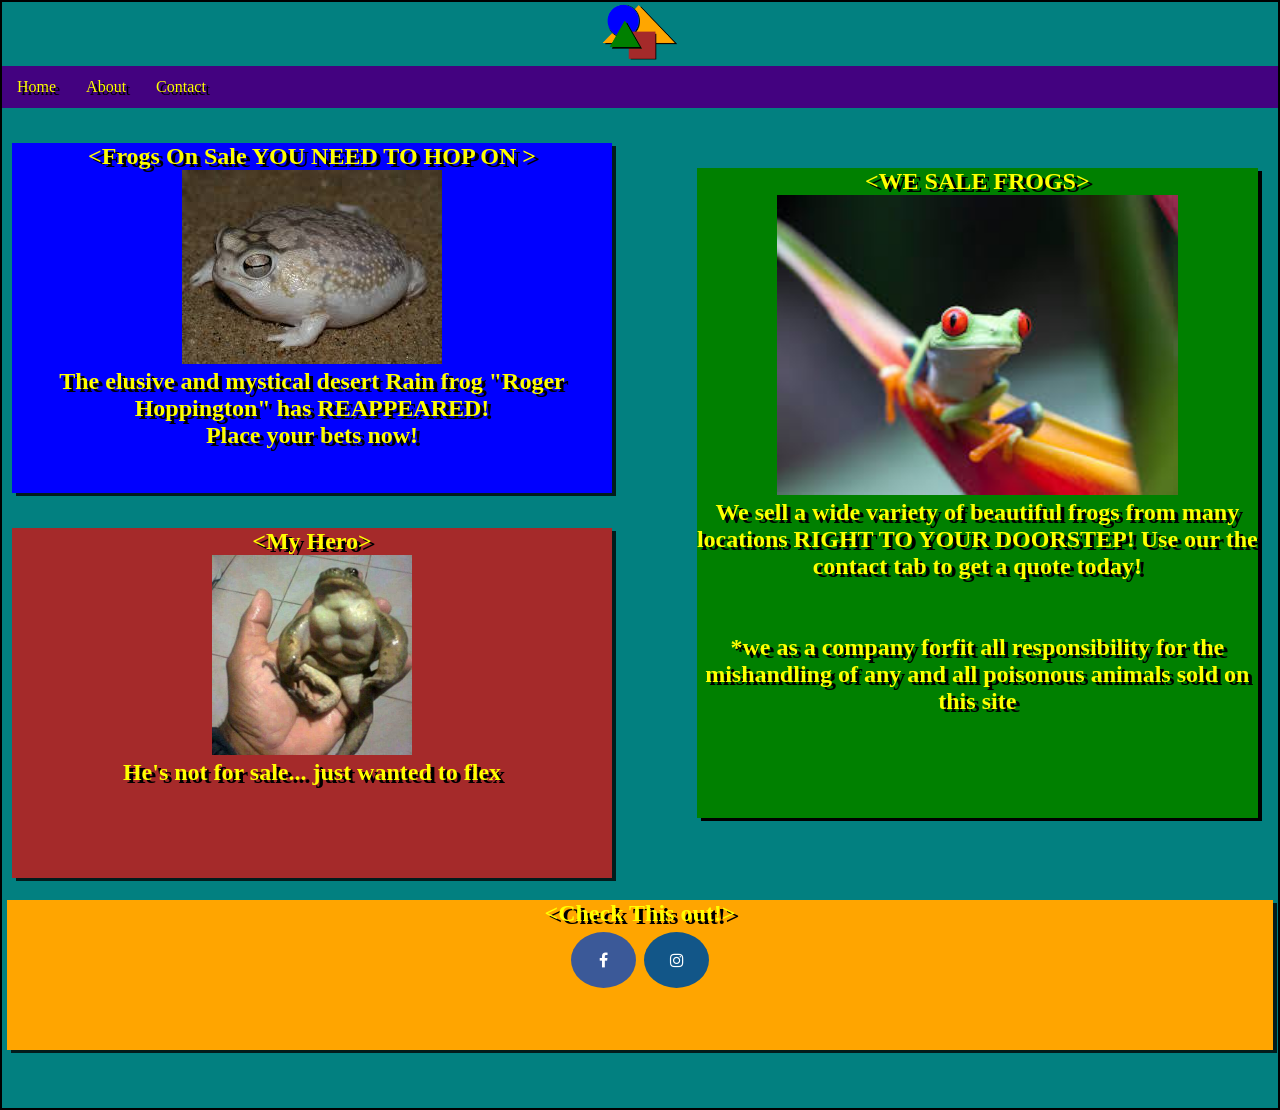
<file: index.html>
<!DOCTYPE html>
<html lang="en">
            <head>  
                <meta charset="UTF-8">
                <meta http-equiv="X-UA-Compatible" content="IE=edge">
                <meta name="viewport" content="width=device-width, initial-scale=1.0">
                <title>Home Page</title>
                <link rel="stylesheet" href="./style.css">
                <link rel="stylesheet" href="https://cdnjs.cloudflare.com/ajax/libs/font-awesome/4.7.0/css/font-awesome.min.css">
            </head>
    <body>
        <header class="Logo">
            <a href="https://youtu.be/dQw4w9WgXcQ">
           <img src="./img/logo 2.jpg" alt="My logo" height="60px">
            </a>
        </header>
        <nav class="navbar">
            <a href="./home.html" target="_blank">Home</a> 
            <a href="./about.html"target="_blank">About</a>
            <a href="./contact.html"target="_blank">Contact</a>
        </nav>
        <div class="container">
            <main>
                <section>
                    <h2>&lt;Frogs On Sale YOU NEED TO HOP ON &gt;</h2>
                    <img src="./img/Desert Rain Frog.jpeg" alt="Rain Frog">
                    <h2>The elusive and mystical desert Rain frog "Roger Hoppington" has REAPPEARED!</h2>
                    <h2>Place your bets now!</h2>

                </section>
                <article>
                    <h2>&lt;My Hero&gt;</h2>
                    <img src="./img/Strong Frog.jpg" alt="strong Frog" height="200">
                    <h2>He's not for sale... just wanted to flex</h2>
                </article>
            </main>
                <aside>
                    <h2>&lt;WE SALE FROGS&gt;</h2>
                    <img src="./img/Tree frog.jpeg" alt="Tree Frog!"  height="300px" class="Tree Frog">
                    <br>
                    <h2>We sell a wide variety of beautiful frogs from many locations RIGHT TO YOUR DOORSTEP!
                        Use our the contact tab to get a quote today!
                    </p>
                    <br>
                    <br>
                    <h2>*we as a company forfit all responsibility for the mishandling of any and all poisonous animals sold on this site </h2>
                </aside>
                <footer>
                    <h2>&lt;Check This out!&gt;</h2>
                    <a href="https://www.facebook.com/frogs.friends/" class="fa fa-facebook"></a>
                    <a href="https://www.instagram.com/krusher_in_hats/?hl=en" class="fa fa-instagram"></a>
                </footer>
        </div>
    </body>
</html>
</file>
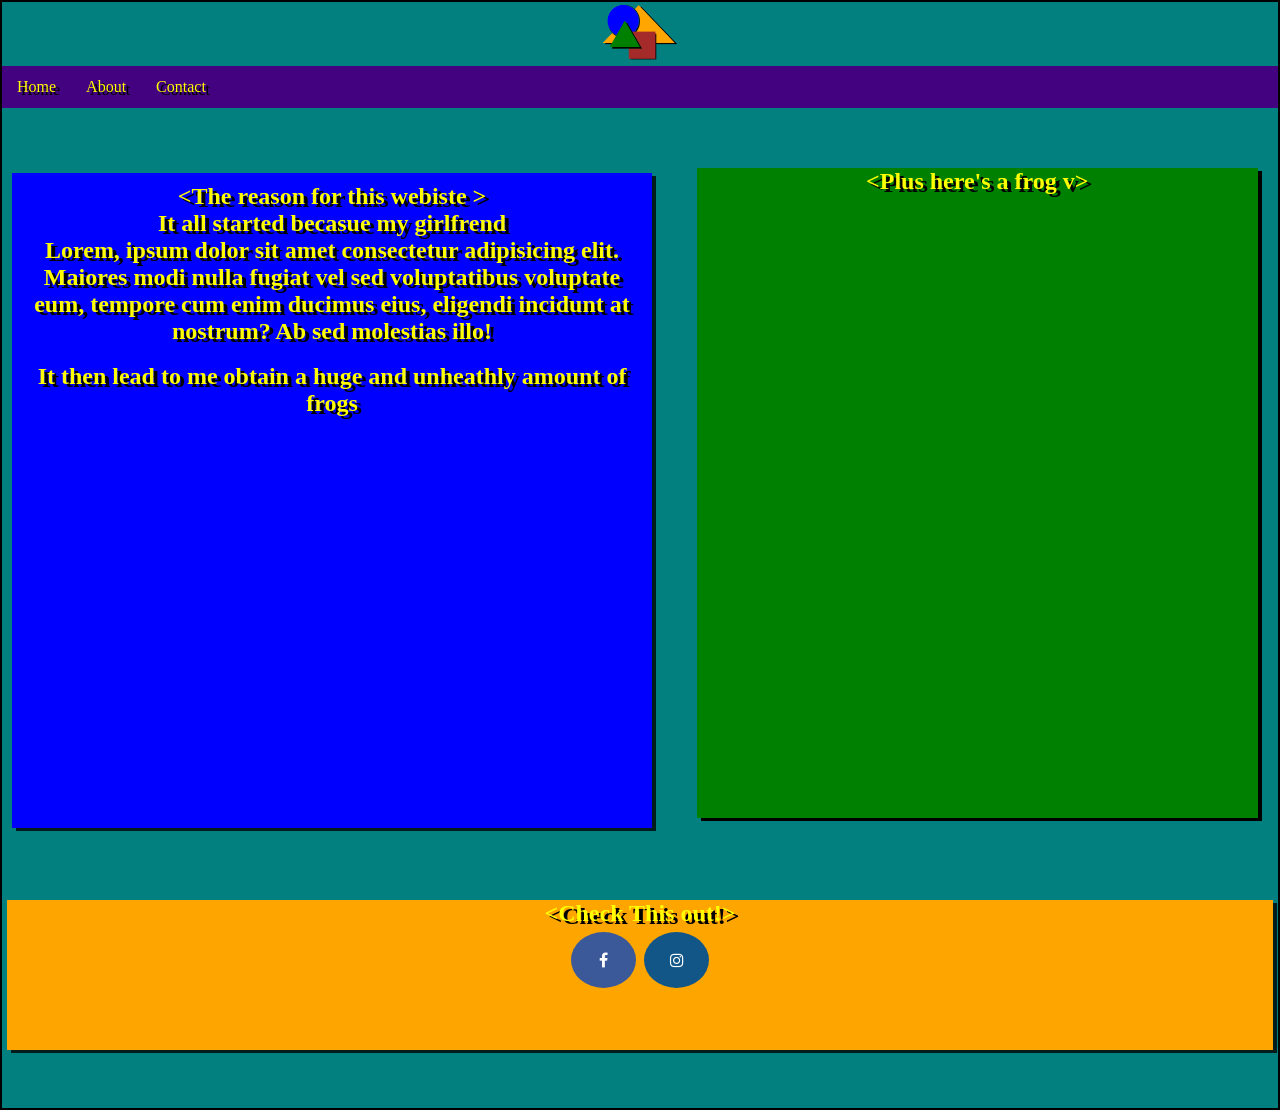
<file: about.html>
<!DOCTYPE html>
<html lang="en">
            <head>  
                <meta charset="UTF-8">
                <meta http-equiv="X-UA-Compatible" content="IE=edge">
                <meta name="viewport" content="width=device-width, initial-scale=1.0">
                <title>About Page</title>
                <link rel="stylesheet" href="./style.css">
                <link rel="stylesheet" href="https://cdnjs.cloudflare.com/ajax/libs/font-awesome/4.7.0/css/font-awesome.min.css">
            </head>
    <body>
        <header class="Logo">
            <a href="https://youtu.be/dQw4w9WgXcQ">
           <img src="./img/logo 2.jpg" alt="My logo" height="60px">
            </a>
        </header>
        <nav class="navbar">
            <a href="./home.html" target="_blank">Home</a> 
            <a href="./about.html"target="_blank">About</a>
            <a href="./contact.html"target="_blank">Contact</a>
        </nav>
        <div class="container">
            <main>
                <section class="About-Section"> 
                    <h2>&lt;The reason for this webiste &gt;</h2>
                    <h2>It all started becasue my girlfrend <br>
                        Lorem, ipsum dolor sit amet consectetur adipisicing elit. Maiores modi nulla fugiat vel sed voluptatibus voluptate eum, tempore cum enim ducimus eius, eligendi incidunt at nostrum? Ab sed molestias illo!
                    </h2>
                    <br>
                    <h2>It then lead to me obtain a huge and unheathly amount of frogs  </h2>

                </section>
            </main>
                <aside>
                    <h2>&lt;Plus here's a frog v&gt;</h2>
                    <iframe width="555" height="315" src="https://www.youtube.com/embed/1dETo64bvJA" title="YouTube video player" frameborder="0" allow="accelerometer; autoplay; clipboard-write; encrypted-media; gyroscope; picture-in-picture" allowfullscreen></iframe>
                </aside>
                <footer>
                    <h2>&lt;Check This out!&gt;</h2>
                    <a href="https://www.facebook.com/frogs.friends/" class="fa fa-facebook"></a>
                    <a href="https://www.instagram.com/krusher_in_hats/?hl=en" class="fa fa-instagram"></a>
                </footer>
        </div>
    </body>
</html>
</file>
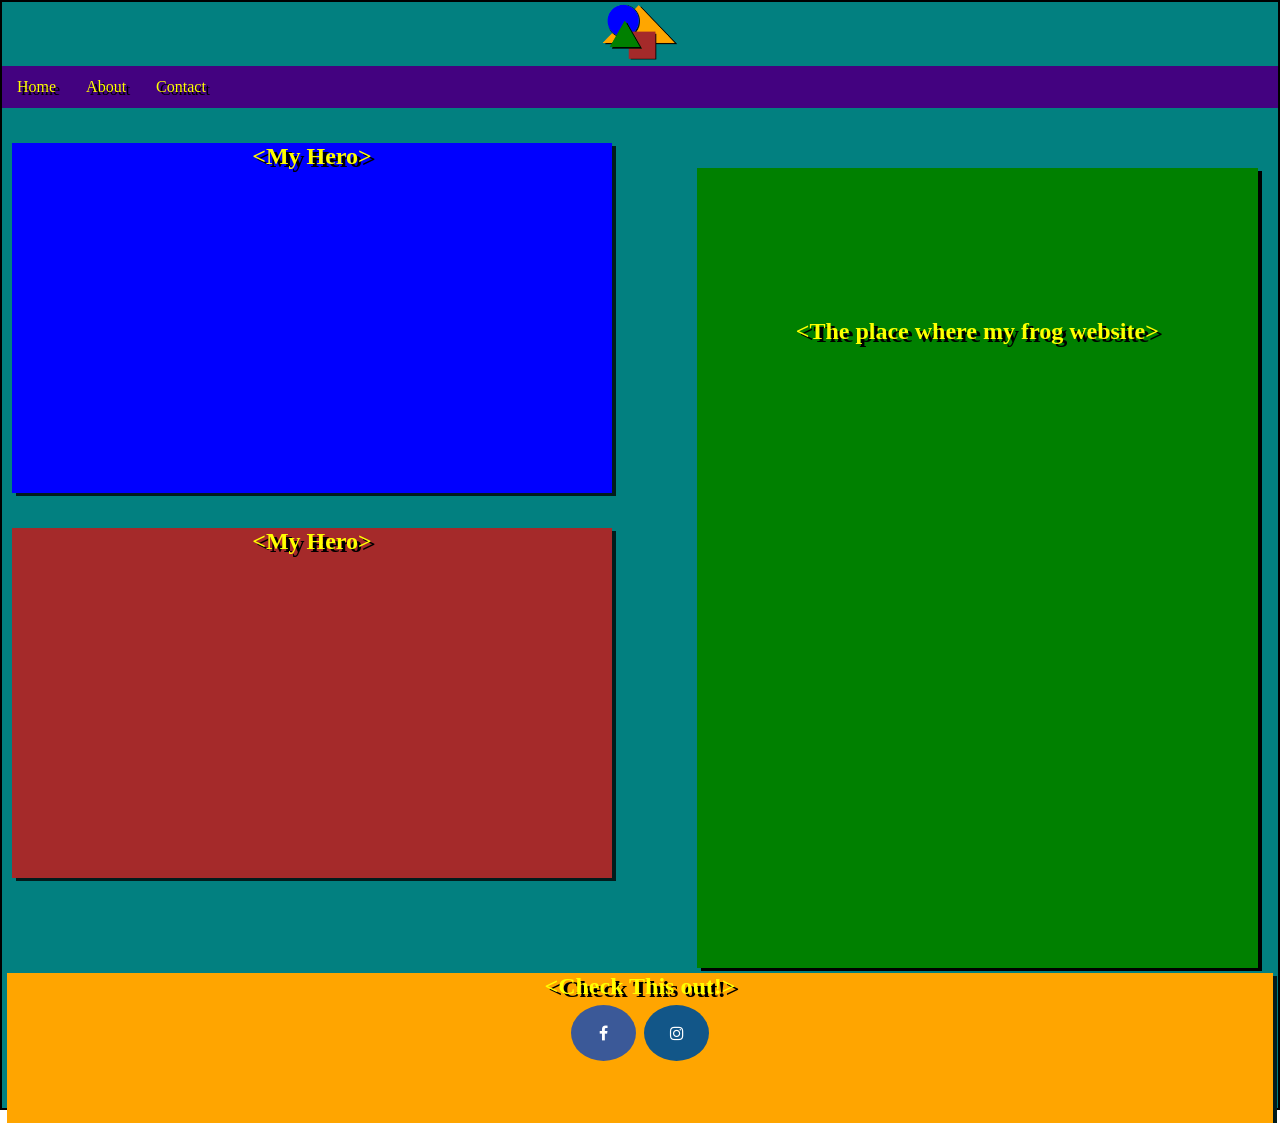
<file: contact.html>
<!DOCTYPE html>
<html lang="en">
            <head>  
                <meta charset="UTF-8">
                <meta http-equiv="X-UA-Compatible" content="IE=edge">
                <meta name="viewport" content="width=device-width, initial-scale=1.0">
                <title>Contact Page</title>
                <link rel="stylesheet" href="./style.css">
                <link rel="stylesheet" href="https://cdnjs.cloudflare.com/ajax/libs/font-awesome/4.7.0/css/font-awesome.min.css">
            </head>
    <body>
        <header class="Logo">
            <a href="https://youtu.be/dQw4w9WgXcQ">
           <img src="./img/logo 2.jpg" alt="My logo" height="60px">
            </a>
        </header>
        <nav class="navbar">
            <a href="./home.html" target="_blank">Home</a> 
            <a href="./about.html"target="_blank">About</a>
            <a href="./contact.html"target="_blank">Contact</a>
        </nav>
        <div class="container">
            <main>
                <section>
                    <h2>&lt;My Hero&gt;</h2>
                </section>
                <article>
                    <h2>&lt;My Hero&gt;</h2>
                </article>
            </main>
                <aside class="map"> 
                    <h2>&lt;The place where my frog website&gt;</h2>
                    <!-- GOOGLE MAP EMBEDING -->
    <div class="googleMap">
        <iframe src="https://www.google.com/maps/embed?pb=!1m18!1m12!1m3!1d3197.6091420085218!2d-119.78801758467137!3d36.731947279962725!2m3!1f0!2f0!3f0!3m2!1i1024!2i768!4f13.1!3m3!1m2!1s0x80945e26d4340503%3A0xb32dda71cf0730a0!2sBitwise%20South%20Stadium!5e0!3m2!1sen!2sus!4v1639019362077!5m2!1sen!2sus" width="400" height="300" style="border:0;" allowfullscreen="" loading="lazy"></iframe>
    </div>
                </aside>
                <footer>
                    <h2>&lt;Check This out!&gt;</h2>
                    <a href="https://www.facebook.com/frogs.friends/" class="fa fa-facebook"></a>
                    <a href="https://www.instagram.com/krusher_in_hats/?hl=en" class="fa fa-instagram"></a>
                </footer>
        </div>
    </body>
</html>
</file>
<file: style.css>
body {
    margin: 0;
    border: 2px solid black;
    padding: 0;
}
.container {
    background-color: rgb(2, 128, 128);
    padding-top: 0px;
    padding-bottom: 0px; 
    height: 1000px; 
    padding-bottom: 0;
}

header {
    height: px;
    text-align: center;
    background: rgb(2, 128, 128);
}

.navbar {
    overflow: hidden;
    position: sticky;
    top: 0;
    width: 100%;
    background-color:rgb(67, 2, 128);
    text-decoration: none;
    color: yellow;
    box-shadow: black;
}

.navbar a {
    float: left;
    display: block;
    color: yellow;
    text-align: center;
    padding: 12px 15px;
    text-decoration: none;
    text-shadow: 4px 3px black 
}
.navbar a:hover { 
    background-color: teal
}
h2 {
    color: yellow;
    text-shadow: 4px 3px black
}

main {
    height: 500px;
    width: 570px;
    text-align: center;
    float: left;
    margin: 5px;
}

section {
    height: 350px;
    width: 600px;
    text-align: center;
    float: left;
    margin: 30px 5px 5px 5px ;
    background-color: blue;
    box-shadow: 4px 3px rgb(2, 28, 28); 
}

article {
    height: 350px;
    width: 600px;
    text-align: center;
    float: left;
    margin: 30px 0 5px 5px;
    background-color: brown;
    box-shadow: 4px 3px rgb(2, 28, 28) ;
}

aside {
    float:right;
    height: 650px;
    width: 44%;
    text-align: center;
    margin: 5px;
    margin-right: 20px;
    background-color: rgb(0, 128, 0);
    box-shadow: 4px 3px black;
    margin-top: 60px;
}

footer {
    clear: both;
    height: 150px;
    text-align: center;
    margin: 5px;
    background-color: orange;
    box-shadow: 4px 3px rgb(2, 28, 28);
    position:sticky;
    top: 100vh;
}


.navbar a:visited {
    color: yellow
}

.navbar a:active{
    color: red;
}
*{
    margin: 0;
    padding: 0;
}
.text-box{
    font-size: 100px;
    font-family: sans-serif;
    position: absolute;
    top: 50%;
    left: 50%;
    transform: translate(-50%,-50%);
}
span{
    animation: mover 6s linear infinite;
    display: inline-block;
    color: #fff;
    font-weight: bolder;
}
@keyframes mover
{
    0%{
        text-shadow: 0 0 30px rgba(45, 10, 245, 0.911);
      }
    50%{
        text-shadow: 0 0 30px blue (0, 0, 0, 0.3);
        transform: translateY(30px);
      }
    100%
      {
        text-shadow: 0 0 30px rgba(0, 0, 0, 0);
      }
}
span:nth-child(1)
{
    animation-delay: 0.5s;
}
span:nth-child(2)
{
    animation-delay: 1s;
}
span:nth-child(3)
{
    animation-delay: 1.5s;
}
span:nth-child(4)
{
    animation-delay: 2s;
}
span:nth-child(5)
{
    animation-delay: 2.5s;
}
span:nth-child(6)
{
    animation-delay: 3s;
}
span:nth-child(7)
{
    animation-delay: 3.5s;
}

.fa {
    padding: 20px;
    font-size: 30px;
    width: 25px;
    text-align: center;
    text-decoration: none;
    margin: 5px 2px;
    border-radius: 50%;
    float: center;
  }
  .fa:hover {
    opacity: 0.7;
}
.fa-facebook {
    background: #3B5998;
    color: white;
}
.fa-instagram {
        background: #125688;
        color: white;
      }
 .About-Section {
    height: 645px;
    margin-top: 60px;
    padding-top: 10px;
    padding-left: 20px;
    padding-right: 20px;
}
.map {
    padding-top: 150px;

}
</file>
